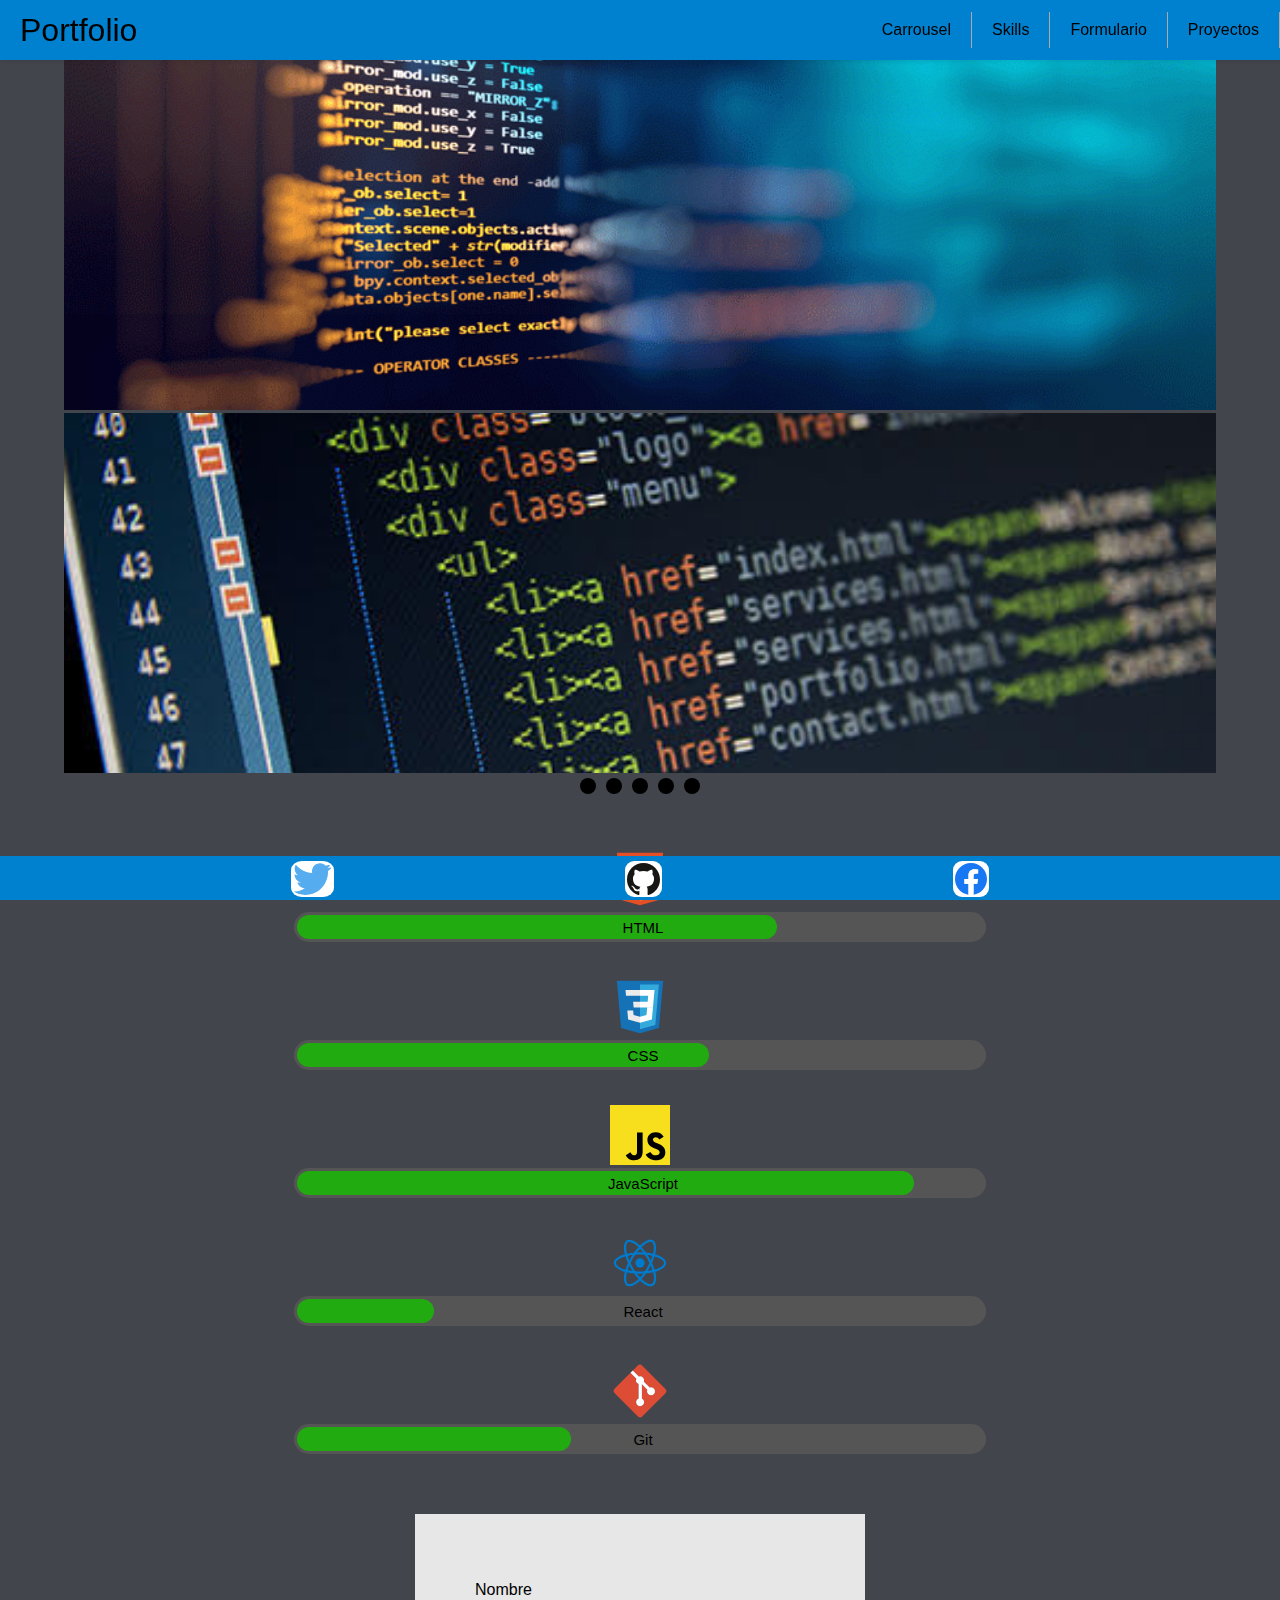
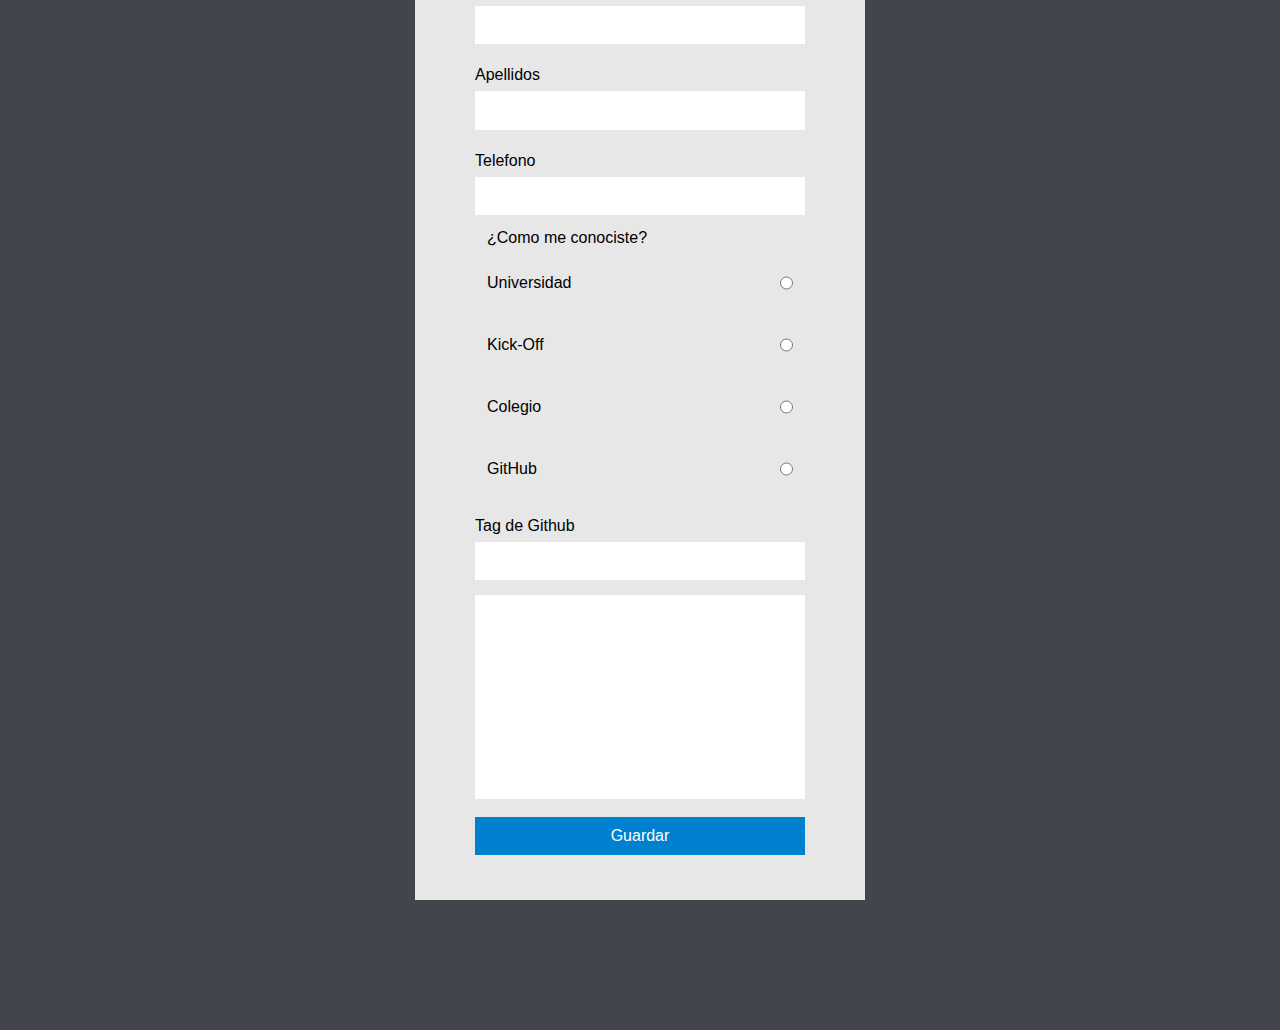
<file: Index.html>
<!DOCTYPE html>
<html lang="en">
  <head>
    <meta charset="UTF-8" />
    <meta http-equiv="X-UA-Compatible" content="IE=edge" />
    <meta name="viewport" content="width=device-width, initial-scale=1.0" />
    <link rel="stylesheet" href="CSS/reset.css" />
    <link rel="stylesheet" href="CSS/normalize.css" />
    <link rel="stylesheet" href="CSS/main.css" />
    <link rel="stylesheet" href="CSS/menu.css" />
    <link rel="stylesheet" href="CSS/carousel.css" />
    <link rel="stylesheet" href="CSS/skillbar.css" />
    <link rel="stylesheet" href="CSS/Form.css" />
    <link rel="stylesheet" href="CSS/footer.css" />
    <link rel="stylesheet" href="CSS/mediaQ.css" />
    <title>Portfolio</title>
  </head>
  <body>
    <div class="content">
      <nav class="menu-dps">
        <a href="#" class="logo">Portfolio</a>
        <input class="menu-btn" type="checkbox" id="menu-btn" />
        <label class="menu-icon" for="menu-btn">
          <span class="nav-icon"></span>
        </label>
        <ul class="menu">
          <li><a href="#Carrousel">Carrousel</a></li>
          <li><a href="#Skills">Skills</a></li>
          <li><a href="#formulario">Formulario</a></li>
          <li><a href="proyectos.html">Proyectos</a></li>
        </ul>
      </nav>
      <header class="header">
        <figure>
          <picture class="image-trans">
            <source media="(min-width: 700px)" srcset="Images/Foto-web.gif" />
            <img src="Images/Foto-movil.gif" alt="Logo-coding" />
          </picture>
        </figure>
      </header>

      <main class="content-main">
        <section id="Carrousel">
          <div class="slides-carousel">
            <div class="slide" id="slide1">
              <img src="Images/caro-1.jpg" alt="" />
            </div>
            <div class="slide" id="slide2">
              <img src="Images/caro-1.jpg" alt="" />
            </div>
            <div class="slide" id="slide3">
              <img src="Images/caro-1.jpg" alt="" />
            </div>
            <div class="slide" id="slide4">
              <img src="Images/caro-1.jpg" alt="" />
            </div>
            <div class="slide" id="slide5">
              <img src="Images/caro-1.jpg" alt="" />
            </div>
          </div>
          <div class="links-carousel">
            <a class="carouseldot" href="#slide1"></a>
            <a class="carouseldot" href="#slide2"></a>
            <a class="carouseldot" href="#slide3"></a>
            <a class="carouseldot" href="#slide4"></a>
            <a class="carouseldot" href="#slide5"></a>
          </div>
        </section>

        <section id="Skills" class="contenedor-skills">
          <div class="imgskcontainer">
            <div class="image-skill">
              <img src="Images/Html.svg" alt="logo-html" />
            </div>
            <div class="skillcss">
              <div class="textsk">HTML</div>
              <span class="htmlsk"></span>
            </div>
          </div>
          <div class="imgskcontainer">
            <div class="image-skill">
              <img src="Images/Css.svg" alt="logo-css" />
            </div>
            <div class="skillcss">
              <div class="textsk">CSS</div>
              <span class="csssk"></span>
            </div>
          </div>
          <div class="imgskcontainer">
            <div class="image-skill">
              <img src="Images/Javascript.svg" alt="logo-html" />
            </div>
            <div class="skillcss">
              <div class="textsk">JavaScript</div>
              <span class="javask"></span>
            </div>
          </div>
          <div class="imgskcontainer">
            <div class="image-skill">
              <img src="Images/Reacts.svg" alt="logo-react" />
            </div>
            <div class="skillcss">
              <div class="textsk">React</div>
              <span class="reactsk"></span>
            </div>
          </div>
          <div class="imgskcontainer">
            <div class="image-skill">
              <img src="Images/Git.svg" alt="logo-html" />
            </div>
            <div class="skillcss">
              <div class="textsk">Git</div>
              <span class="gitsk"></span>
            </div>
          </div>
        </section>
        <section id="formulario" class="formulario">
          <form action="/register" method="post">
            <div>
              <label for="name">Nombre</label>
              <input type="text" id="name" name="name" required />
            </div>
            <div>
              <label for="surname">Apellidos</label>
              <input type="text" id="surname" name="surname" required />
            </div>
            <div>
              <label for="phone">Telefono</label>
              <input
                type="tel"
                id="phone"
                name="phone"
                required
                maxlength="9"
                pattern="(\+34|0034|34)?[ -]*(6|7)[ -]*([0-9][ -]*){8}"
              />
            </div>
            <div class="fieldset">
              <fieldset>
                <legend>¿Como me conociste?</legend>
                <div class="radiolabel">
                  <input type="radio" name="radio" id="universidad" required />
                  <label for="universidad" value="checked">Universidad</label>
                </div>
                <div class="radiolabel">
                  <input type="radio" name="radio" id="Keepcoding" />
                  <label for="Keepcoding" value="checked">Kick-Off</label>
                </div>
                <div class="radiolabel">
                  <input type="radio" name="radio" id="Colegio" />
                  <label for="Colegio" value="checked">Colegio</label>
                </div>
                <div class="radiolabel">
                  <input type="radio" name="radio" id="Git" />
                  <label for="Git" value="checked">GitHub</label>
                </div>
              </fieldset>
            </div>
            <div>
              <label for="Githubtag">Tag de Github</label>
              <input
                type="text"
                id="Githubtag"
                name="Githubtag"
                pattern="^@[^\s]+"
              />
            </div>
            <div>
              <textarea
                name=""
                id=""
                cols="30"
                rows="10"
                maxlength="180"
              ></textarea>
            </div>
            <input class="guardar" type="submit" id="submit" value="Guardar" />
          </form>
        </section>
      </main>

      <footer class="contenido-pie" id="redes">
        <div class="link1">
          <a class="link" href="https:/twitter.com" rel="noopener noreferrer"
            ><img src="/Images/LogosTwitter.svg" alt="logo-twitter"
          /></a>
        </div>
        <div class="link2">
          <a class="link" href="https://github.com" rel="noopener noreferrer"
            ><img src="/Images/LogosGithubIcon.svg" alt="logo-github"
          /></a>
        </div>
        <div class="link3">
          <a class="link" href="https://facebook.com" rel="noopener noreferrer"
            ><img src="/Images/LogosFacebook.svg" alt="logo-facebook"
          /></a>
        </div>
      </footer>
    </div>
  </body>
</html>
</file>
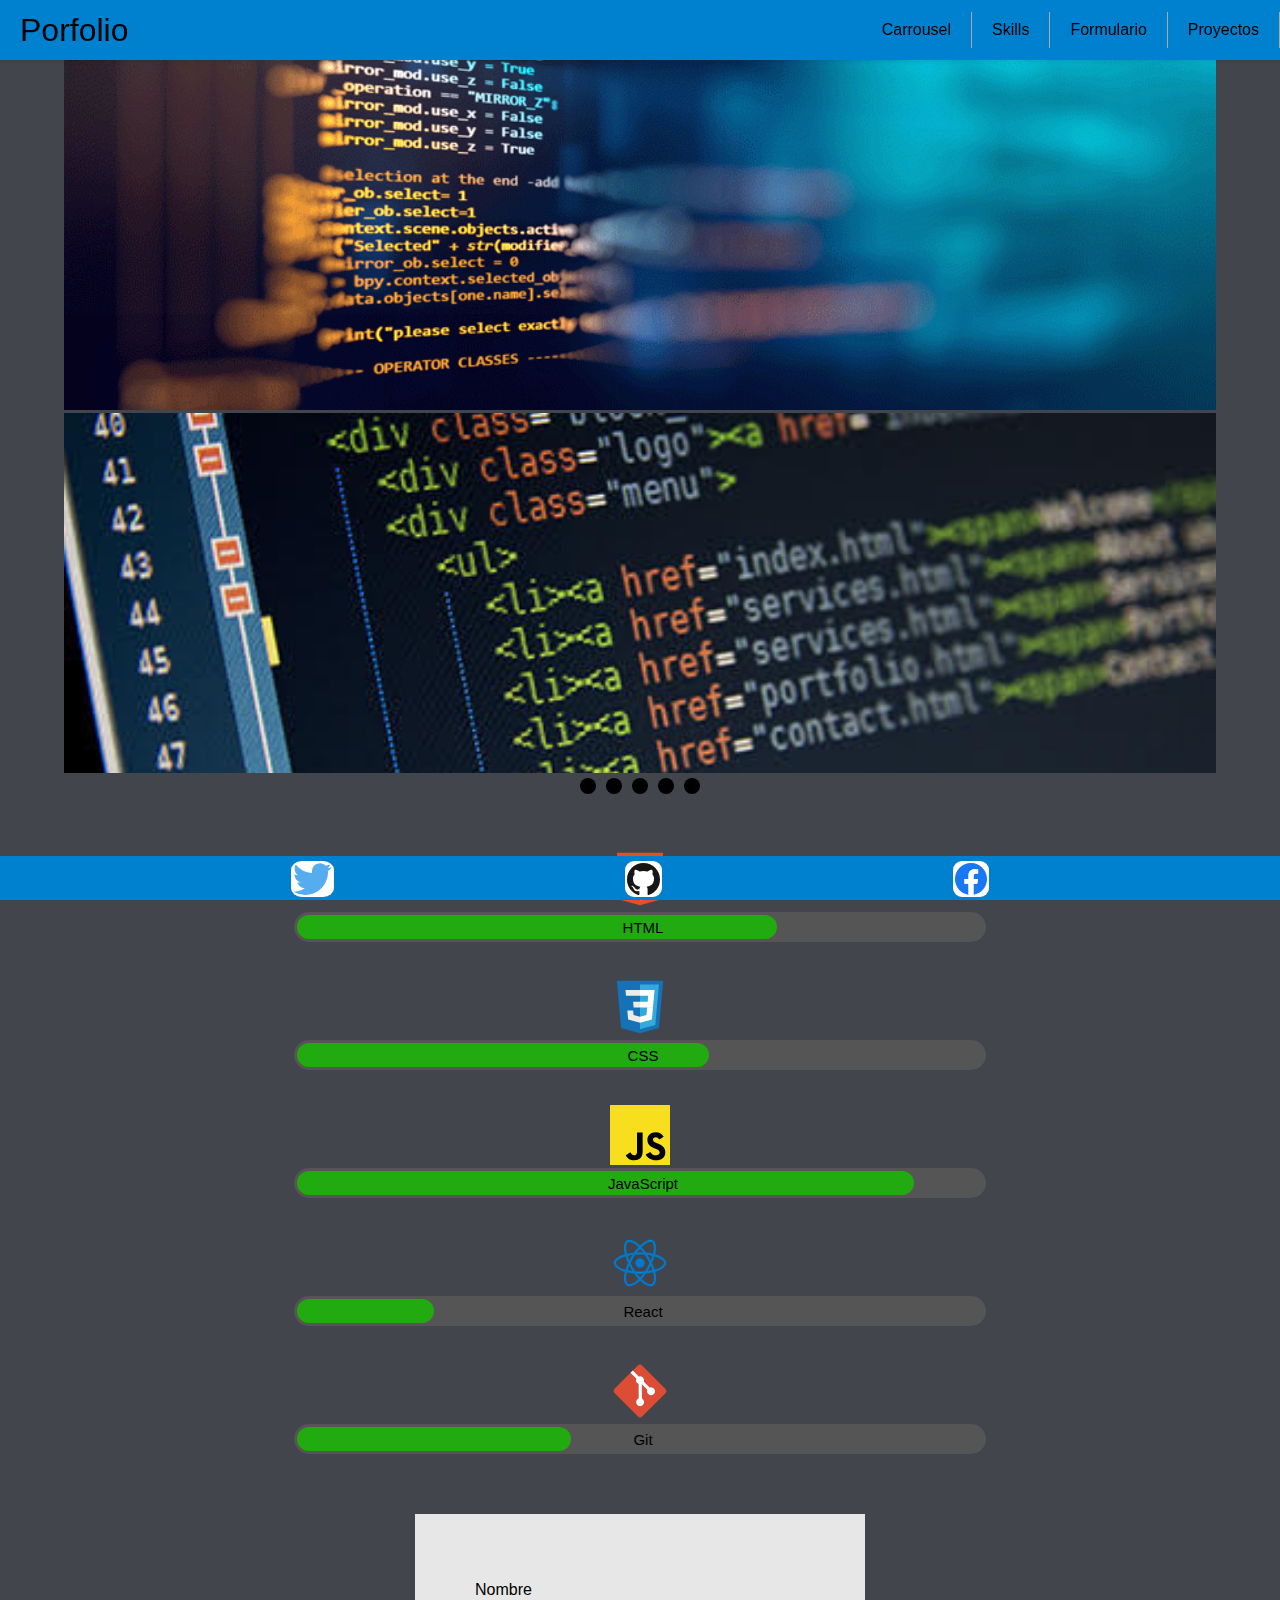
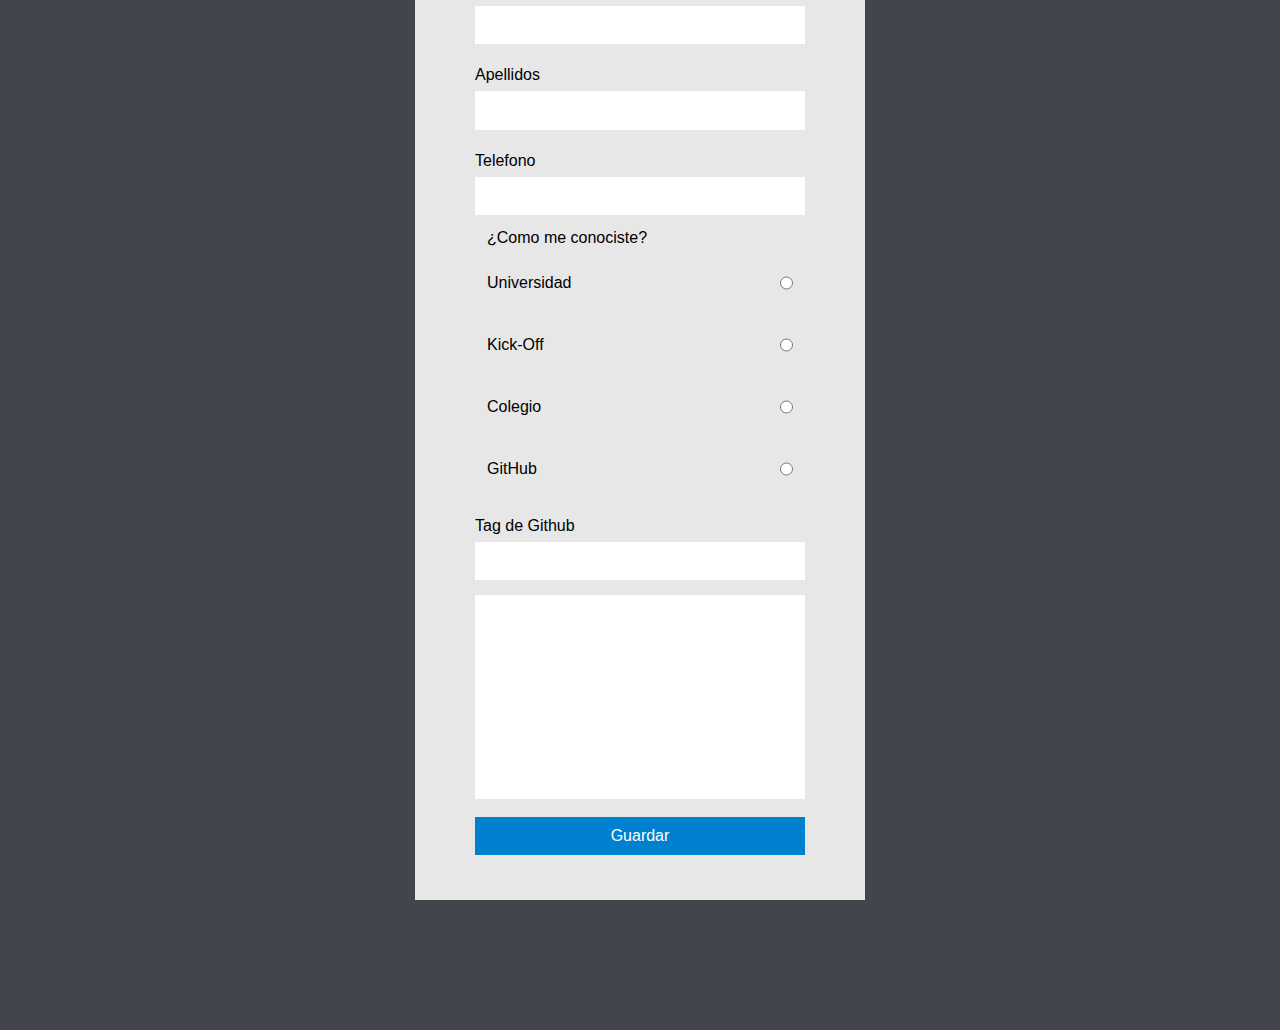
<file: docs/index.html>
<!DOCTYPE html>
<html lang="en">
  <head>
    <meta charset="UTF-8" />
    <meta http-equiv="X-UA-Compatible" content="IE=edge" />
    <meta name="viewport" content="width=device-width, initial-scale=1.0" />
    <link rel="stylesheet" href="css/reset.css" />
    <link rel="stylesheet" href="css/normalize.css" />
    <link rel="stylesheet" href="css/main.css" />
    <link rel="stylesheet" href="css/menu.css" />
    <link rel="stylesheet" href="css/carousel.css" />
    <link rel="stylesheet" href="css/skillbar.css" />
    <link rel="stylesheet" href="css/Form.css" />
    <link rel="stylesheet" href="css/footer.css" />
    <link rel="stylesheet" href="css/mediaQ.css" />
    <title>Porfolio</title>
  </head>
  <body>
    <div class="content">
      <nav class="menu-dps">
        <a href="#" class="logo">Porfolio</a>
        <input class="menu-btn" type="checkbox" id="menu-btn" />
        <label class="menu-icon" for="menu-btn">
          <span class="nav-icon"></span>
        </label>
        <ul class="menu">
          <li><a href="#Carrousel">Carrousel</a></li>
          <li><a href="#Skills">Skills</a></li>
          <li><a href="#formulario">Formulario</a></li>
          <li><a href="proyectos.html">Proyectos</a></li>
        </ul>
      </nav>
      <header class="header">
        <figure>
          <picture class="image-trans">
            <source media="(min-width: 700px)" srcset="images/Foto-web.gif" />
            <img src="images/Foto-movil.gif" alt="Logo-coding" />
          </picture>
        </figure>
      </header>

      <main class="content-main">
        <section id="Carrousel">
          <div class="slides-carousel">
            <div class="slide" id="slide1">
              <img src="images/caro-1.jpg" alt="" />
            </div>
            <div class="slide" id="slide2">
              <img src="images/caro-1.jpg" alt="" />
            </div>
            <div class="slide" id="slide3">
              <img src="images/caro-1.jpg" alt="" />
            </div>
            <div class="slide" id="slide4">
              <img src="images/caro-1.jpg" alt="" />
            </div>
            <div class="slide" id="slide5">
              <img src="images/caro-1.jpg" alt="" />
            </div>
          </div>
          <div class="links-carousel">
            <a class="carouseldot" href="#slide1"></a>
            <a class="carouseldot" href="#slide2"></a>
            <a class="carouseldot" href="#slide3"></a>
            <a class="carouseldot" href="#slide4"></a>
            <a class="carouseldot" href="#slide5"></a>
          </div>
        </section>

        <section id="Skills" class="contenedor-skills">
          <div class="imgskcontainer">
            <div class="image-skill">
              <img src="images/Html.svg" alt="logo-html" />
            </div>
            <div class="skillcss">
              <div class="textsk">HTML</div>
              <span class="htmlsk"></span>
            </div>
          </div>
          <div class="imgskcontainer">
            <div class="image-skill">
              <img src="images/Css.svg" alt="logo-css" />
            </div>
            <div class="skillcss">
              <div class="textsk">CSS</div>
              <span class="csssk"></span>
            </div>
          </div>
          <div class="imgskcontainer">
            <div class="image-skill">
              <img src="images/Javascript.svg" alt="logo-html" />
            </div>
            <div class="skillcss">
              <div class="textsk">JavaScript</div>
              <span class="javask"></span>
            </div>
          </div>
          <div class="imgskcontainer">
            <div class="image-skill">
              <img src="images/Reacts.svg" alt="logo-react" />
            </div>
            <div class="skillcss">
              <div class="textsk">React</div>
              <span class="reactsk"></span>
            </div>
          </div>
          <div class="imgskcontainer">
            <div class="image-skill">
              <img src="images/Git.svg" alt="logo-html" />
            </div>
            <div class="skillcss">
              <div class="textsk">Git</div>
              <span class="gitsk"></span>
            </div>
          </div>
        </section>
        <section id="formulario" class="formulario">
          <form action="/register" method="post">
            <div>
              <label for="name">Nombre</label>
              <input type="text" id="name" name="name" required />
            </div>
            <div>
              <label for="surname">Apellidos</label>
              <input type="text" id="surname" name="surname" required />
            </div>
            <div>
              <label for="phone">Telefono</label>
              <input
                type="tel"
                id="phone"
                name="phone"
                required
                maxlength="9"
                pattern="(\+34|0034|34)?[ -]*(6|7)[ -]*([0-9][ -]*){8}"
              />
            </div>
            <div class="fieldset">
              <fieldset>
                <legend>¿Como me conociste?</legend>
                <div class="radiolabel">
                  <input type="radio" name="radio" id="universidad" required />
                  <label for="universidad" value="checked">Universidad</label>
                </div>
                <div class="radiolabel">
                  <input type="radio" name="radio" id="Keepcoding" />
                  <label for="Keepcoding" value="checked">Kick-Off</label>
                </div>
                <div class="radiolabel">
                  <input type="radio" name="radio" id="Colegio" />
                  <label for="Colegio" value="checked">Colegio</label>
                </div>
                <div class="radiolabel">
                  <input type="radio" name="radio" id="Git" />
                  <label for="Git" value="checked">GitHub</label>
                </div>
              </fieldset>
            </div>
            <div>
              <label for="Githubtag">Tag de Github</label>
              <input
                type="text"
                id="Githubtag"
                name="Githubtag"
                pattern="^@[^\s]+"
              />
            </div>
            <div>
              <textarea
                name=""
                id=""
                cols="30"
                rows="10"
                maxlength="180"
              ></textarea>
            </div>
            <input class="guardar" type="submit" id="submit" value="Guardar" />
          </form>
        </section>
      </main>

      <footer class="contenido-pie" id="redes">
        <div class="link1">
          <a class="link" href="https:/twitter.com" rel="noopener noreferrer"
            ><img src="images/LogosTwitter.svg" alt="logo-twitter"
          /></a>
        </div>
        <div class="link2">
          <a class="link" href="https://github.com" rel="noopener noreferrer"
            ><img src="images/LogosGithubIcon.svg" alt="logo-github"
          /></a>
        </div>
        <div class="link3">
          <a class="link" href="https://facebook.com" rel="noopener noreferrer"
            ><img src="images/LogosFacebook.svg" alt="logo-facebook"
          /></a>
        </div>
      </footer>
    </div>
  </body>
</html>
</file>
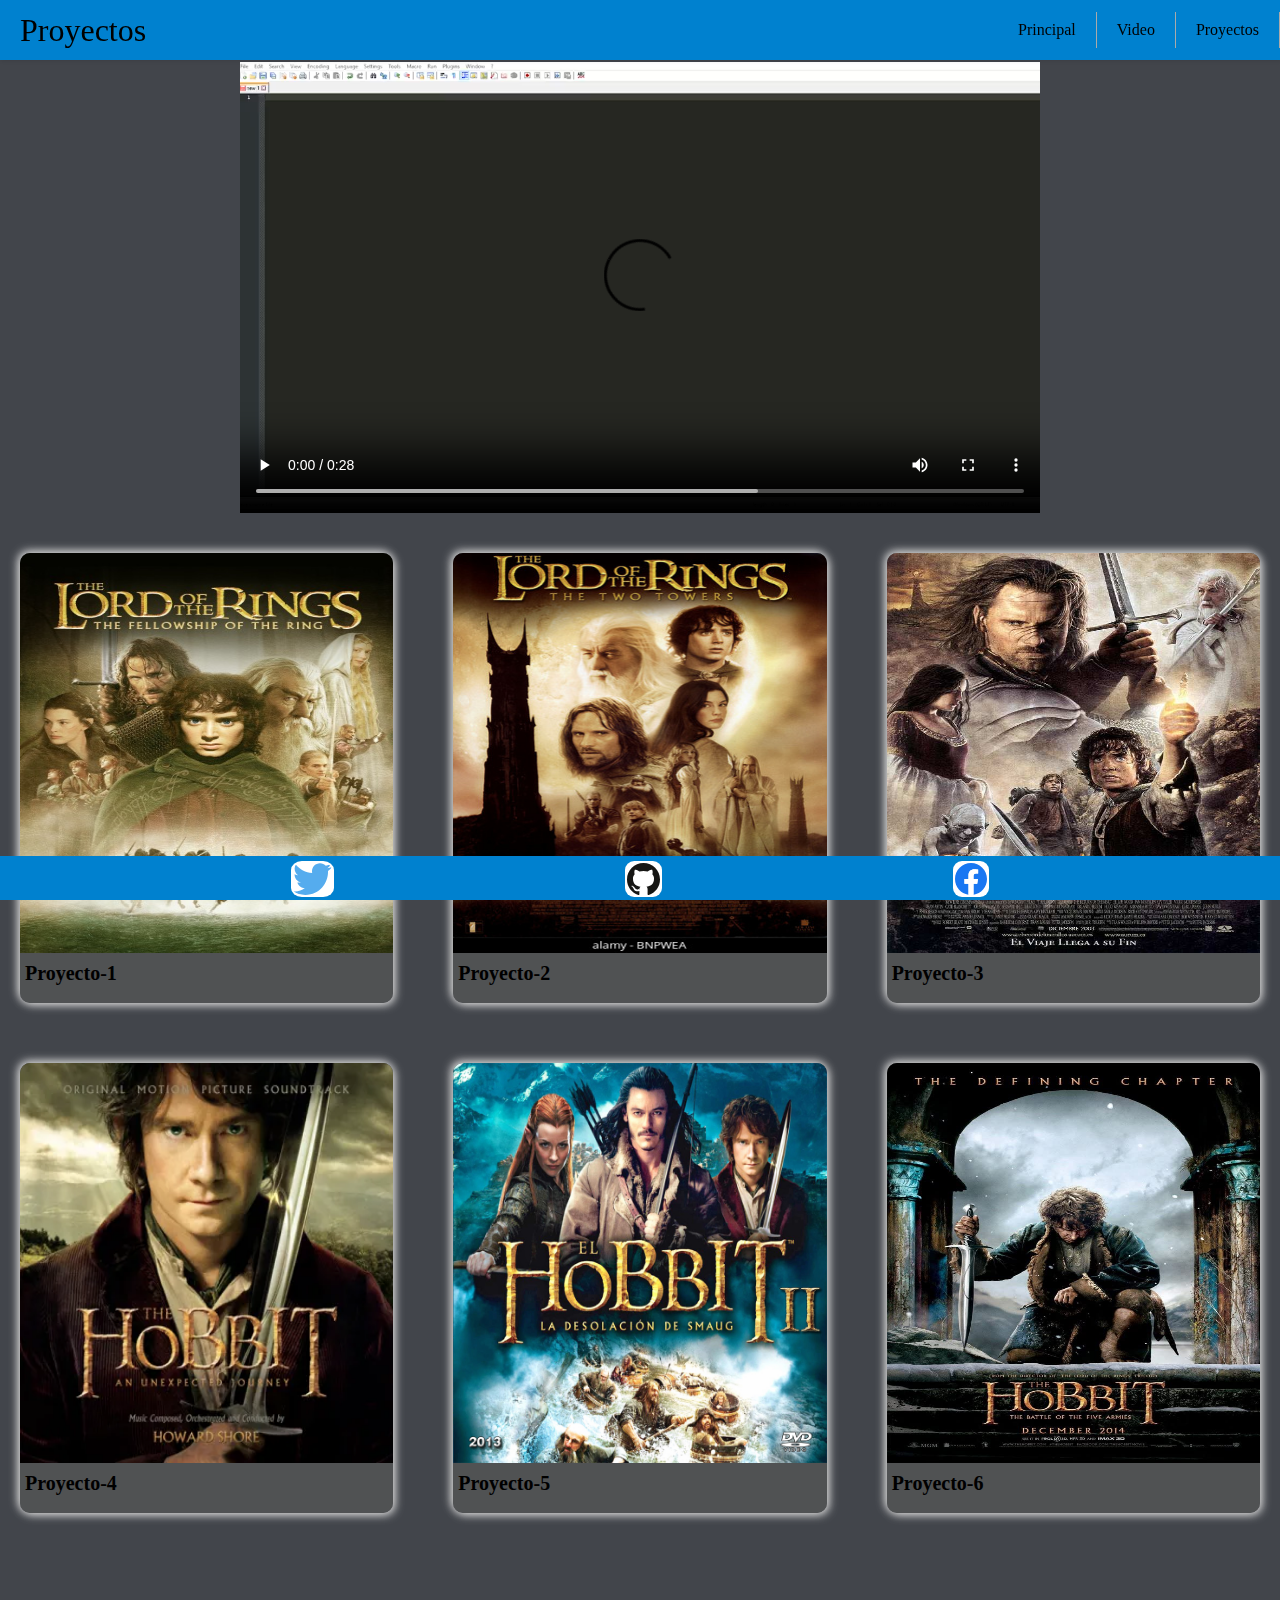
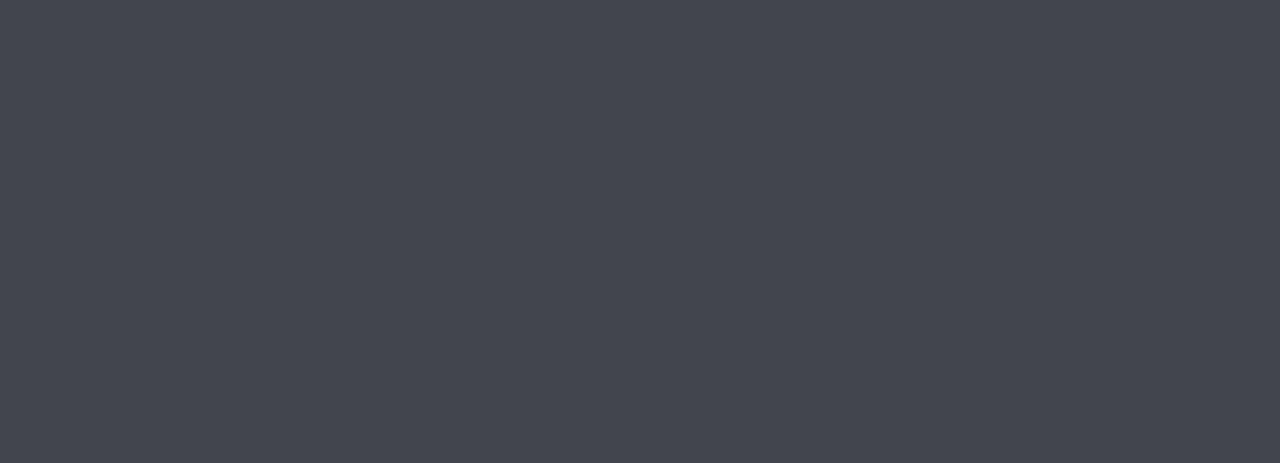
<file: proyectos.html>
<!DOCTYPE html>
<html lang="en">
  <head>
    <meta charset="UTF-8" />
    <meta http-equiv="X-UA-Compatible" content="IE=edge" />
    <meta name="viewport" content="width=device-width, initial-scale=1.0" />
    <link rel="stylesheet" href="CSS/reset.css" />
    <link rel="stylesheet" href="CSS/normalize.css" />
    <link rel="stylesheet" href="CSS/main.css" />
    <link rel="stylesheet" href="CSS/menu.css" />
    <link rel="stylesheet" href="CSS/proyecto.css" />
    <link rel="stylesheet" href="CSS/footer.css" />
    <link rel="stylesheet" href="CSS/mediaQ.css" />
    <title>Proyectos</title>
  </head>
  <body>
    <div class="project-content">
      <nav class="menu-dps">
        <a href="Index.html" class="logo">Proyectos</a>
        <input class="menu-btn" type="checkbox" id="menu-btn" />
        <label class="menu-icon" for="menu-btn">
          <span class="nav-icon"></span>
        </label>

        <ul class="menu">
          <li><a href="Index.html">Principal</a></li>
          <li><a href="#video">Video</a></li>
          <li><a href="#Proyectosnav">Proyectos</a></li>
        </ul>
      </nav>

      <header id="video" class="project-header">
        <video poster src="/Images/videotutorial.mp4" controls></video>
      </header>

      <main id="Proyectosnav" class="proyectog">
        <article class="proyecto">
          <figure class="proyecto-img">
            <div class="img">
              <img src="/Images/señor1.jpg" alt="" />
            </div>
            <figcaption>Proyecto-1</figcaption>
          </figure>
        </article>
        <article class="proyecto">
          <figure class="proyecto-img">
            <div class="img">
              <img src="/Images/señor2.jpg" alt="" />
            </div>
            <figcaption>Proyecto-2</figcaption>
          </figure>
        </article>
        <article class="proyecto">
          <figure class="proyecto-img">
            <div class="img">
              <img src="/Images/proyecto.jpg" alt="" />
            </div>
            <figcaption>Proyecto-3</figcaption>
          </figure>
        </article>
        <article class="proyecto">
          <figure class="proyecto-img">
            <div class="img">
              <img src="/Images/hobbit1.webp" alt="" />
            </div>
            <figcaption>Proyecto-4</figcaption>
          </figure>
        </article>
        <article class="proyecto">
          <figure class="proyecto-img">
            <div class="img">
              <img src="/Images/hobbit2.jpg" alt="" />
            </div>
            <figcaption>Proyecto-5</figcaption>
          </figure>
        </article>
        <article class="proyecto">
          <figure class="proyecto-img">
            <div class="img">
              <img src="/Images/hobbit3.jpg" alt="" />
            </div>
            <figcaption>Proyecto-6</figcaption>
          </figure>
        </article>
      </main>
      <footer class="contenido-pie" id="redes">
        <div class="link1">
          <a class="link" href="https:/twitter.com" rel="noopener noreferrer"
            ><img src="/Images/LogosTwitter.svg" alt="logo-twitter"
          /></a>
        </div>
        <div class="link2">
          <a class="link" href="https://github.com" rel="noopener noreferrer"
            ><img src="/Images/LogosGithubIcon.svg" alt="logo-github"
          /></a>
        </div>
        <div class="link3">
          <a class="link" href="https://facebook.com" rel="noopener noreferrer"
            ><img src="/Images/LogosFacebook.svg" alt="logo-facebook"
          /></a>
        </div>
      </footer>
    </div>
  </body>
</html>
</file>
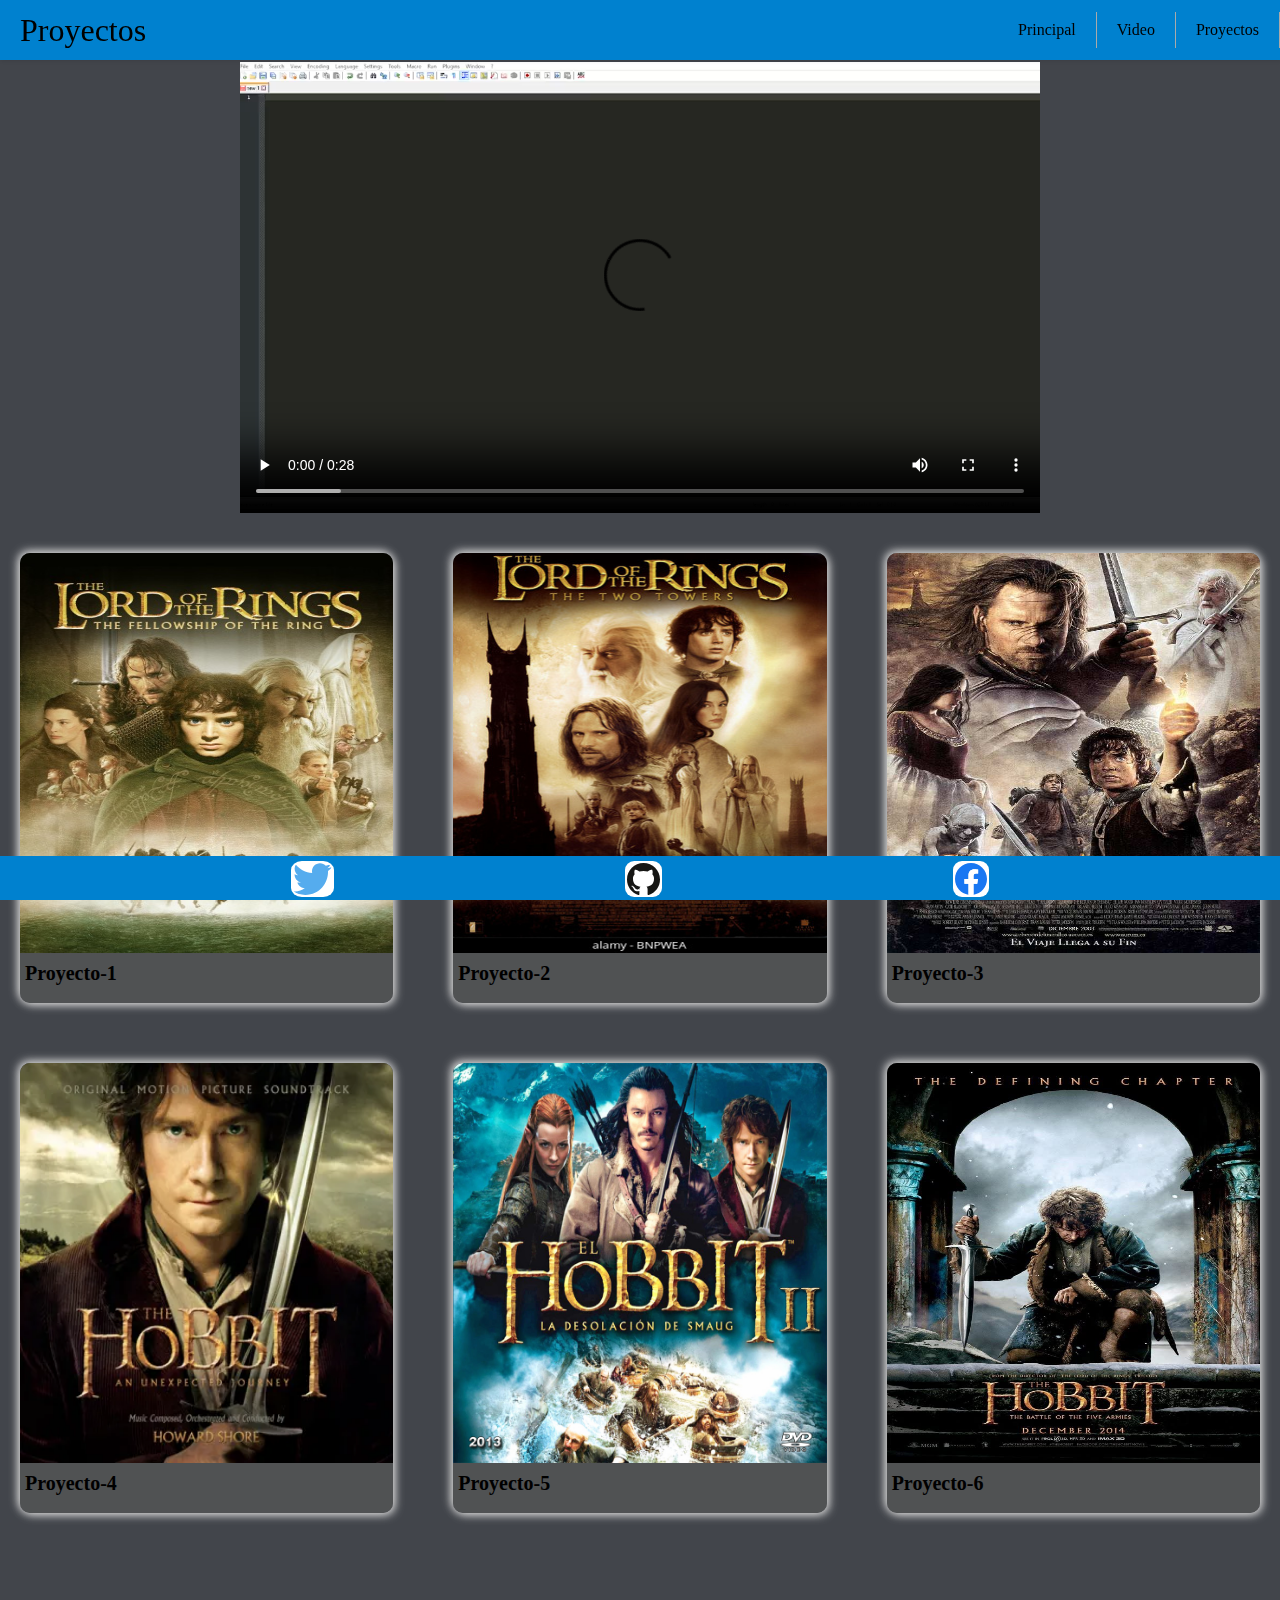
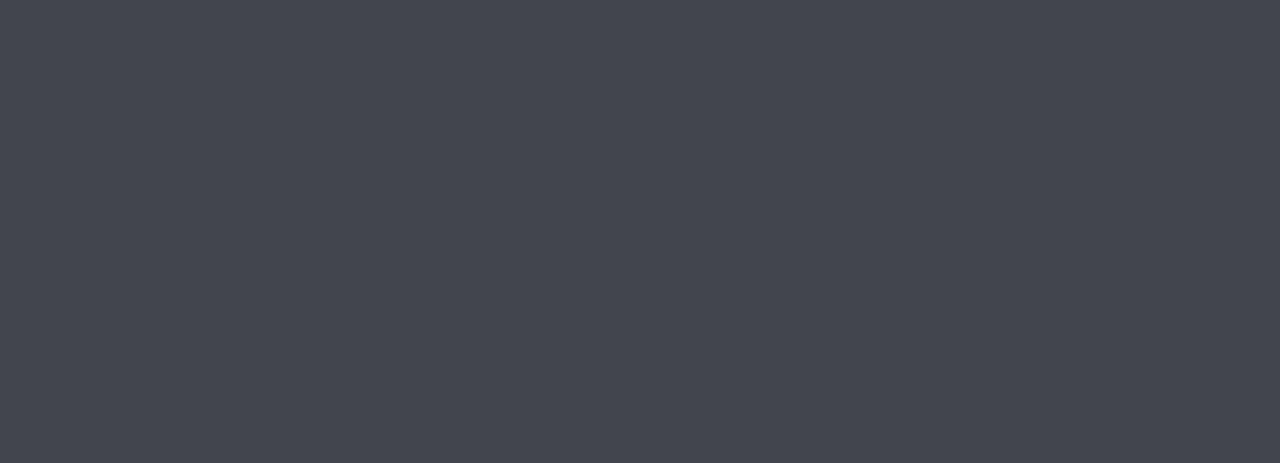
<file: docs/proyectos.html>
<!DOCTYPE html>
<html lang="en">
  <head>
    <meta charset="UTF-8" />
    <meta http-equiv="X-UA-Compatible" content="IE=edge" />
    <meta name="viewport" content="width=device-width, initial-scale=1.0" />
    <link rel="stylesheet" href="css/reset.css" />
    <link rel="stylesheet" href="css/normalize.css" />
    <link rel="stylesheet" href="css/main.css" />
    <link rel="stylesheet" href="css/menu.css" />
    <link rel="stylesheet" href="css/proyecto.css" />
    <link rel="stylesheet" href="css/footer.css" />
    <link rel="stylesheet" href="css/mediaQ.css" />
    <title>Proyectos</title>
  </head>
  <body>
    <div class="project-content">
      <nav class="menu-dps">
        <a href="index.html" class="logo">Proyectos</a>
        <input class="menu-btn" type="checkbox" id="menu-btn" />
        <label class="menu-icon" for="menu-btn">
          <span class="nav-icon"></span>
        </label>

        <ul class="menu">
          <li><a href="index.html">Principal</a></li>
          <li><a href="#video">Video</a></li>
          <li><a href="#Proyectosnav">Proyectos</a></li>
        </ul>
      </nav>

      <header id="video" class="project-header">
        <video poster src="images/videotutorial.mp4" controls></video>
      </header>

      <main id="Proyectosnav" class="proyectog">
        <article class="proyecto">
          <figure class="proyecto-img">
            <div class="img">
              <img src="images/señor1.jpg" alt="" />
            </div>
            <figcaption>Proyecto-1</figcaption>
          </figure>
        </article>
        <article class="proyecto">
          <figure class="proyecto-img">
            <div class="img">
              <img src="images/señor2.jpg" alt="" />
            </div>
            <figcaption>Proyecto-2</figcaption>
          </figure>
        </article>
        <article class="proyecto">
          <figure class="proyecto-img">
            <div class="img">
              <img src="images/proyecto.jpg" alt="" />
            </div>
            <figcaption>Proyecto-3</figcaption>
          </figure>
        </article>
        <article class="proyecto">
          <figure class="proyecto-img">
            <div class="img">
              <img src="images/hobbit1.webp" alt="" />
            </div>
            <figcaption>Proyecto-4</figcaption>
          </figure>
        </article>
        <article class="proyecto">
          <figure class="proyecto-img">
            <div class="img">
              <img src="images/hobbit2.jpg" alt="" />
            </div>
            <figcaption>Proyecto-5</figcaption>
          </figure>
        </article>
        <article class="proyecto">
          <figure class="proyecto-img">
            <div class="img">
              <img src="images/hobbit3.jpg" alt="" />
            </div>
            <figcaption>Proyecto-6</figcaption>
          </figure>
        </article>
      </main>
      <footer class="contenido-pie" id="redes">
        <div class="link1">
          <a class="link" href="https:/twitter.com" rel="noopener noreferrer"
            ><img src="images/LogosTwitter.svg" alt="logo-twitter"
          /></a>
        </div>
        <div class="link2">
          <a class="link" href="https://github.com" rel="noopener noreferrer"
            ><img src="images/LogosGithubIcon.svg" alt="logo-github"
          /></a>
        </div>
        <div class="link3">
          <a class="link" href="https://facebook.com" rel="noopener noreferrer"
            ><img src="images/LogosFacebook.svg" alt="logo-facebook"
          /></a>
        </div>
      </footer>
    </div>
  </body>
</html>
</file>
<file: CSS/main.css>
:root {
  --main-color: #0081cf;
  --scroll: smooth;
}

* {
  scroll-margin-top: 50px;
}

a {
  color: black;
}
body {
  background-color: rgb(66, 69, 75);
  min-width: 310px;
}

body::-webkit-scrollbar {
  width: 5px;
}

body::-webkit-scrollbar-thumb {
  background-color: var(--main-color);
}

.content {
  font-family: Arial, Helvetica, sans-serif;
  display: grid;
  grid-template-columns: 1fr;
  grid-template-areas:
    "header"
    "main";
  padding-bottom: 100px;
}

.header {
  grid-area: header;
  padding-top: 60px;
}

.header img {
  width: 100%;
}

.content-main {
  grid-area: main;
}
</file>
<file: CSS/menu.css>
.menu-dps {
  background-color:  var(--main-color);
  box-shadow: 1px 1px 4px 0 rgba(0, 0, 0, 0.1);
  position: fixed;
  width: 100%;
  height: 60px;
  z-index: 3;
}
.menu-dps ul {
  margin: 0;
  padding: 0;
  list-style: none;
  overflow: hidden;
  background-color: #fff;
  width: 150px;
}

.menu-dps li a {
  display: block;
  padding: 10px 20px;
  border-right: 1px solid #aaa;
  text-decoration: none;
}

.menu-dps .logo {
  float: left;
  display: block;
  font-size: 2em;
  padding: 10px 20px;
  text-decoration: none;
}

.menu-dps .menu {
  clear: both;
  max-height: 0;
  transition: max-height 1s ease-out;
}

.menu-dps .menu-icon {
  padding: 28px 20px;
  position: relative;
  float: right;
  cursor: pointer;
  user-select: none;
}

.menu-dps .menu-icon .nav-icon {
  background-color: #aaa;
  display: block;
  height: 2px;
  width: 18px;
  position: relative;
  transition: background 0.1s ease-out;
}

.menu-dps .menu-icon .nav-icon:before {
  background: #333;
  content: "";
  display: block;
  height: 100%;
  width: 100%;
  position: absolute;
  transition: all 0.1s ease-out;
  top: 5px;
}

.menu-dps .menu-icon .nav-icon:after {
  background: #333;
  content: "";
  display: block;
  height: 100%;
  width: 100%;
  position: absolute;
  transition: all 0.1s ease-out;
  top: -5px;
}

.menu-dps .menu-btn {
  display: none;
}

.menu-dps .menu-btn:checked ~ .menu {
  max-height: 200px;
}

.menu-dps .menu-btn:checked ~ .menu-icon .nav-icon {
  background: transparent;
}

.menu-dps .menu-btn:checked ~ .menu-icon .nav-icon:before {
  transform: rotate(-45deg);
  top: 0;
}

.menu-dps .menu-btn:checked ~ .menu-icon .nav-icon:after {
  transform: rotate(45deg);
  top: 0;
}
</file>
<file: CSS/carousel.css>
.links-carousel {
  display: flex;
  justify-content: center;
}

.carouseldot {
  background-color: black;
  width: 16px;
  height: 16px;
  display: block;
  border-radius: 50%;
  margin: 5px;
}

.slides-carousel {
  height: 30vh;
  overflow: hidden;
  scroll-behavior: var(--scroll);
  display: flex;
  flex-direction: column;
  flex-wrap: wrap;
}

.slide {
  height: 100%;
  width: 100%;
}

.slide img {
  width: 100%;
  height: 100%;
  object-fit: cover;
}
</file>
<file: CSS/skillbar.css>
.contenedor-skills {
  display: flex;
  flex-direction: column;
  justify-content: space-evenly;
  align-items: center;
  gap: 15px;
  padding: 50px 0 30px;
}

.skillcss {
  width: 100%;
  height: 30px;
  position: relative;
  background: #555;
  border-radius: 250px;
  padding: 3px;
}
.htmlsk {
  width: 70%;
}
.csssk {
  width: 60%;
}
.javask {
  width: 90%;
}
.reactsk {
  width: 20%;
}
.gitsk {
  width: 40%;
}

.skillcss > span {
  display: block;
  height: 100%;
  border-radius: 250px;
  background-color: #22aa11;
  position: relative;
  overflow: hidden;
  animation: prog 2s linear;
  text-align: center;
}
.textsk {
  position: absolute;
  width: 100%;
  text-align: center;
  z-index: 2;
  padding: 5px 0px;
  font-size: 15px;
}

.image-skill > img {
  width: 60px;
  height: 60px;
}

.imgskcontainer {
  display: flex;
  flex-direction: column;
  width: 60%;
  align-items: center;
}

@keyframes prog {
  0% {
    width: 0%;
  }
  60% {
    width: 100%;
  }
}
</file>
<file: CSS/Form.css>
.formulario {
  padding: 60px 60px 30px;
  max-width: 450px;
  background-color: #e7e7e7;
  margin: 0 auto;
}

form input,
form textarea {
  margin-bottom: 15px;
  width: 100%;
  padding: 10px;
  box-sizing: border-box;
  border: none;
  color: #525c66;
  font-size: 1em;
  resize: none;
}
form label {
  line-height: 200%;
}

form input[type="radio"] {
  margin: 0;
  line-height: 0;
  flex-grow: 0;
  order: 2;
  width: initial;
}

.guardar {
  display: block;
  background-color: #0081cf;
  padding: 10px 45px 10px 45px;
  border: 0;
  font-size: 1em;
  color: white;
}
.guardar:hover {
  background-color: #fcfcfc;
  color: black;
}

textarea {
  resize: none;
}

.radiolabel {
  display: flex;
  padding: 15px 0;
}

.radiolabel label {
  flex-grow: 2;
  order: 1;
}
</file>
<file: CSS/footer.css>
.contenido-pie {
  position: fixed;
  bottom: 0;
  background-color: var(--main-color);
  display: flex;
  justify-content: space-evenly;
  align-items: flex-start;
  width: 100%;
  height: auto;
  z-index: 4;
}

.contenido-pie img {
  padding: 2px;
  background-color: white;
  border-radius: 25%;
}
.contenido-pie .link1 {
  margin-top: 5px;
  height: 36px;
}
.contenido-pie .link2 {
  margin-top: 5px;
}
.contenido-pie .link3 {
  margin-top: 5px;
}
</file>
<file: CSS/mediaQ.css>
@media screen and (min-width: 700px) {
  .content {
    width: 100%;
    height: 100%;
    grid-template-columns: 5vw 1fr 5vw;
    grid-template-areas:
      ". header ."
      ". main .";
  }
  .menu-dps {
    display: flex;
    align-items: center;
    justify-content: space-between;
  }

  .menu-dps ul {
    display: flex;
    align-items: center;
    overflow: initial;
    background-color: inherit;
    width: fit-content;
  }

  .menu-dps .menu {
    clear: none;
  }

  .menu-dps .menu-icon {
    display: none;
  }

  .menu-dps ul a:hover {
    background-color: rgb(6, 184, 255);
  }

  .header {
    width: 100%;
    height: 100%;
  }

  .header .image-trans img {
    height: 200px;
    width: 100%;
    object-fit: cover;
  }

  /* PROYECTOS MEDIAQ */
  .project-header {
    padding-top: 60px;
  }

  .proyectog {
    grid-template-columns: repeat(2, 1fr);
    grid-template-rows: repeat(3, 1fr);
  }

  .proyectog article figure {
    width: 100%;
  }
  .proyecto-img {
    height: 450px;
  }

  .img img {
    height: 400px;
  }
  .project-header {
    width: auto;
    height: auto;
  }
  .proyecto-img figcaption {
    padding-top: 5px;
  }
}

@media screen and (min-width: 1024px) {
  .header .image-trans img {
    height: 350px;
  }

  .contenedor-skills {
    gap: 35px;
  }

  .formulario {
    margin: 30px auto;
  }

  .slides-carousel {
    height: 40vh;
  }

  .proyectog {
    grid-template-columns: repeat(3, 1fr);
    grid-template-rows: repeat(3, 1fr);
  }
  .project-header {
    width: 800px;
    height: auto;
    justify-self: center;
  }
  .project-header video {
    width: 100%;
    height: 100%;
  }
  
}
</file>
<file: docs/css/main.css>
:root {
  --main-color: #0081cf;
  --scroll: smooth;
}

* {
  scroll-margin-top: 50px;
}

a {
  color: black;
}
body {
  background-color: rgb(66, 69, 75);
  min-width: 310px;
}

body::-webkit-scrollbar {
  width: 5px;
}

body::-webkit-scrollbar-thumb {
  background-color: var(--main-color);
}

.content {
  font-family: Arial, Helvetica, sans-serif;
  display: grid;
  grid-template-columns: 1fr;
  grid-template-areas:
    "header"
    "main";
  padding-bottom: 100px;
}

.header {
  grid-area: header;
  padding-top: 60px;
}

.header img {
  width: 100%;
}

.content-main {
  grid-area: main;
}
</file>
<file: docs/css/menu.css>
.menu-dps {
  background-color:  var(--main-color);
  box-shadow: 1px 1px 4px 0 rgba(0, 0, 0, 0.1);
  position: fixed;
  width: 100%;
  height: 60px;
  z-index: 3;
}
.menu-dps ul {
  margin: 0;
  padding: 0;
  list-style: none;
  overflow: hidden;
  background-color: #fff;
  width: 150px;
}

.menu-dps li a {
  display: block;
  padding: 10px 20px;
  border-right: 1px solid #aaa;
  text-decoration: none;
}

.menu-dps .logo {
  float: left;
  display: block;
  font-size: 2em;
  padding: 10px 20px;
  text-decoration: none;
}

.menu-dps .menu {
  clear: both;
  max-height: 0;
  transition: max-height 1s ease-out;
}

.menu-dps .menu-icon {
  padding: 28px 20px;
  position: relative;
  float: right;
  cursor: pointer;
  user-select: none;
}

.menu-dps .menu-icon .nav-icon {
  background-color: #aaa;
  display: block;
  height: 2px;
  width: 18px;
  position: relative;
  transition: background 0.1s ease-out;
}

.menu-dps .menu-icon .nav-icon:before {
  background: #333;
  content: "";
  display: block;
  height: 100%;
  width: 100%;
  position: absolute;
  transition: all 0.1s ease-out;
  top: 5px;
}

.menu-dps .menu-icon .nav-icon:after {
  background: #333;
  content: "";
  display: block;
  height: 100%;
  width: 100%;
  position: absolute;
  transition: all 0.1s ease-out;
  top: -5px;
}

.menu-dps .menu-btn {
  display: none;
}

.menu-dps .menu-btn:checked ~ .menu {
  max-height: 200px;
}

.menu-dps .menu-btn:checked ~ .menu-icon .nav-icon {
  background: transparent;
}

.menu-dps .menu-btn:checked ~ .menu-icon .nav-icon:before {
  transform: rotate(-45deg);
  top: 0;
}

.menu-dps .menu-btn:checked ~ .menu-icon .nav-icon:after {
  transform: rotate(45deg);
  top: 0;
}
</file>
<file: docs/css/carousel.css>
.links-carousel {
  display: flex;
  justify-content: center;
}

.carouseldot {
  background-color: black;
  width: 16px;
  height: 16px;
  display: block;
  border-radius: 50%;
  margin: 5px;
}

.slides-carousel {
  height: 30vh;
  overflow: hidden;
  scroll-behavior: var(--scroll);
  display: flex;
  flex-direction: column;
  flex-wrap: wrap;
}

.slide {
  height: 100%;
  width: 100%;
}

.slide img {
  width: 100%;
  height: 100%;
  object-fit: cover;
}
</file>
<file: docs/css/skillbar.css>
.contenedor-skills {
  display: flex;
  flex-direction: column;
  justify-content: space-evenly;
  align-items: center;
  gap: 15px;
  padding: 50px 0 30px;
}

.skillcss {
  width: 100%;
  height: 30px;
  position: relative;
  background: #555;
  border-radius: 250px;
  padding: 3px;
}
.htmlsk {
  width: 70%;
}
.csssk {
  width: 60%;
}
.javask {
  width: 90%;
}
.reactsk {
  width: 20%;
}
.gitsk {
  width: 40%;
}

.skillcss > span {
  display: block;
  height: 100%;
  border-radius: 250px;
  background-color: #22aa11;
  position: relative;
  overflow: hidden;
  animation: prog 2s linear;
  text-align: center;
}
.textsk {
  position: absolute;
  width: 100%;
  text-align: center;
  z-index: 2;
  padding: 5px 0px;
  font-size: 15px;
}

.image-skill > img {
  width: 60px;
  height: 60px;
}

.imgskcontainer {
  display: flex;
  flex-direction: column;
  width: 60%;
  align-items: center;
}

@keyframes prog {
  0% {
    width: 0%;
  }
  60% {
    width: 100%;
  }
}
</file>
<file: docs/css/Form.css>
.formulario {
  padding: 60px 60px 30px;
  max-width: 450px;
  background-color: #e7e7e7;
  margin: 0 auto;
}

form input,
form textarea {
  margin-bottom: 15px;
  width: 100%;
  padding: 10px;
  box-sizing: border-box;
  border: none;
  color: #525c66;
  font-size: 1em;
  resize: none;
}
form label {
  line-height: 200%;
}

form input[type="radio"] {
  margin: 0;
  line-height: 0;
  flex-grow: 0;
  order: 2;
  width: initial;
}

.guardar {
  display: block;
  background-color: #0081cf;
  padding: 10px 45px 10px 45px;
  border: 0;
  font-size: 1em;
  color: white;
}
.guardar:hover {
  background-color: #fcfcfc;
  color: black;
}

textarea {
  resize: none;
}

.radiolabel {
  display: flex;
  padding: 15px 0;
}

.radiolabel label {
  flex-grow: 2;
  order: 1;
}
</file>
<file: docs/css/footer.css>
.contenido-pie {
  position: fixed;
  bottom: 0;
  background-color: var(--main-color);
  display: flex;
  justify-content: space-evenly;
  align-items: flex-start;
  width: 100%;
  height: auto;
  z-index: 4;
}

.contenido-pie img {
  padding: 2px;
  background-color: white;
  border-radius: 25%;
}
.contenido-pie .link1 {
  margin-top: 5px;
  height: 36px;
}
.contenido-pie .link2 {
  margin-top: 5px;
}
.contenido-pie .link3 {
  margin-top: 5px;
}
</file>
<file: docs/css/mediaQ.css>
@media screen and (min-width: 700px) {
  .content {
    width: 100%;
    height: 100%;
    grid-template-columns: 5vw 1fr 5vw;
    grid-template-areas:
      ". header ."
      ". main .";
  }
  .menu-dps {
    display: flex;
    align-items: center;
    justify-content: space-between;
  }

  .menu-dps ul {
    display: flex;
    align-items: center;
    overflow: initial;
    background-color: inherit;
    width: fit-content;
  }

  .menu-dps .menu {
    clear: none;
  }

  .menu-dps .menu-icon {
    display: none;
  }

  .menu-dps ul a:hover {
    background-color: rgb(6, 184, 255);
  }

  .header {
    width: 100%;
    height: 100%;
  }

  .header .image-trans img {
    height: 200px;
    width: 100%;
    object-fit: cover;
  }

  /* PROYECTOS MEDIAQ */
  .project-header {
    padding-top: 60px;
  }

  .proyectog {
    grid-template-columns: repeat(2, 1fr);
    grid-template-rows: repeat(3, 1fr);
  }

  .proyectog article figure {
    width: 100%;
  }
  .proyecto-img {
    height: 450px;
  }

  .img img {
    height: 400px;
  }
  .project-header {
    width: auto;
    height: auto;
  }
  .proyecto-img figcaption {
    padding-top: 5px;
  }
}

@media screen and (min-width: 1024px) {
  .header .image-trans img {
    height: 350px;
  }

  .contenedor-skills {
    gap: 35px;
  }

  .formulario {
    margin: 30px auto;
  }

  .slides-carousel {
    height: 40vh;
  }

  .proyectog {
    grid-template-columns: repeat(3, 1fr);
    grid-template-rows: repeat(3, 1fr);
  }
  .project-header {
    width: 800px;
    height: auto;
    justify-self: center;
  }
  .project-header video {
    width: 100%;
    height: 100%;
  }
  
}
</file>
<file: CSS/proyecto.css>
.project-content {
  display: grid;
  grid-template-columns: 1fr;
  grid-template-areas:
    "header"
    "main";
}

.proyectog {
  grid-area: main;
  justify-content: center;
  padding: 40px 20px;
  display: grid;
  gap: 60px;
}

.proyecto {
  box-shadow: 2px 2px 10px lightgray, -2px -2px 10px lightgray;
  border-radius: 10px;
  overflow: hidden;
  display: flex;
  flex-direction: column;
  justify-content: space-around;
  align-items: center;
}

.proyecto-img {
  width: 200px;
  background-color: rgba(86, 87, 87, 0.726);
}

.proyecto-img figcaption {
  font-weight: bold;
  line-height: 125%;
  font-size: 20px;
  padding-left: 5px;
}

.project-header {
  grid-area: header;
}

.project-header video {
  width: 100%;
  height: 300px;
}

.img img {
  width: 100%;
  height: 250px;
  object-fit: fill;
}
</file>
<file: docs/css/proyecto.css>
.project-content {
  display: grid;
  grid-template-columns: 1fr;
  grid-template-areas:
    "header"
    "main";
}

.proyectog {
  grid-area: main;
  justify-content: center;
  padding: 40px 20px;
  display: grid;
  gap: 60px;
}

.proyecto {
  box-shadow: 2px 2px 10px lightgray, -2px -2px 10px lightgray;
  border-radius: 10px;
  overflow: hidden;
  display: flex;
  flex-direction: column;
  justify-content: space-around;
  align-items: center;
}

.proyecto-img {
  width: 200px;
  background-color: rgba(86, 87, 87, 0.726);
}

.proyecto-img figcaption {
  font-weight: bold;
  line-height: 125%;
  font-size: 20px;
  padding-left: 5px;
}

.project-header {
  grid-area: header;
}

.project-header video {
  width: 100%;
  height: 300px;
}

.img img {
  width: 100%;
  height: 250px;
  object-fit: fill;
}
</file>
